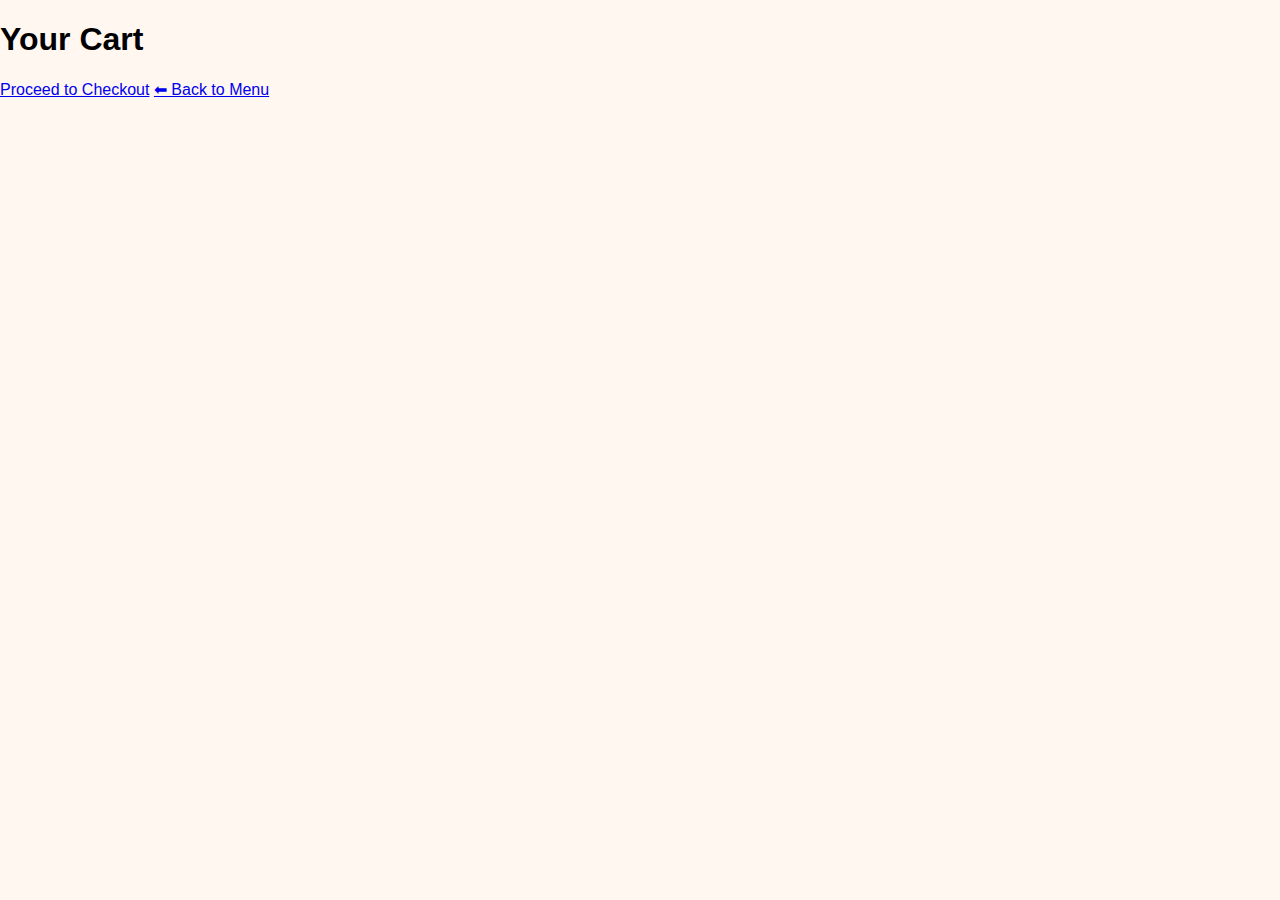
<file: cart.html>
<!DOCTYPE html>
<html>
<head>
  <title>Your Cart</title>
  <link rel="stylesheet" href="style.css">
</head>
<body>

<h1>Your Cart</h1>
<div id="cartItems"></div>

<a href="checkout.html" class="checkout-btn">Proceed to Checkout</a>
<a href="index.html">⬅ Back to Menu</a>

<script src="script.js"></script>
</body>
</html>
</file>
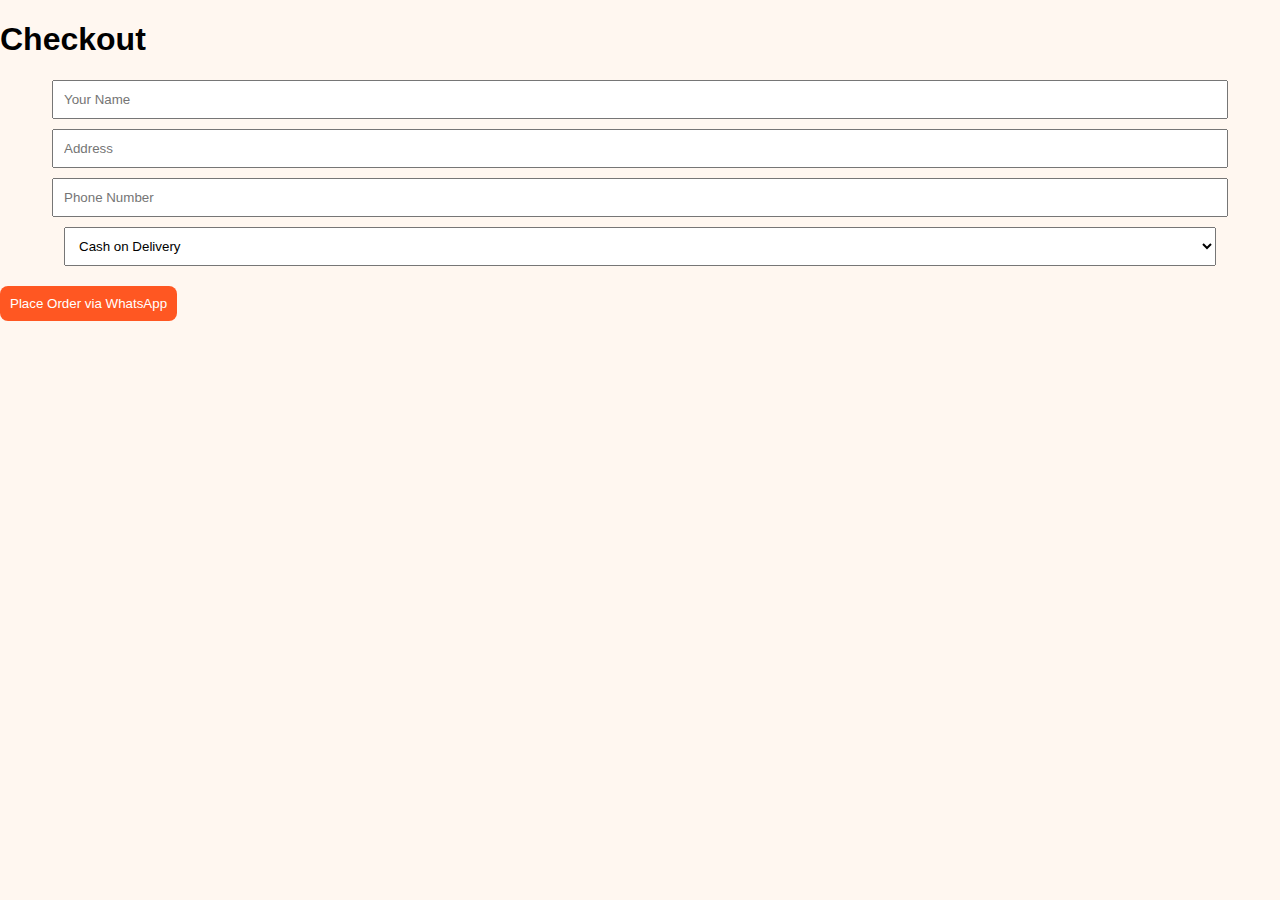
<file: checkout.html>
<!DOCTYPE html>
<html>
<head>
  <title>Checkout</title>
  <link rel="stylesheet" href="style.css">
</head>
<body>

<h1>Checkout</h1>

<input id="name" placeholder="Your Name">
<input id="address" placeholder="Address">
<input id="phone" placeholder="Phone Number">

<select id="payment">
  <option>Cash on Delivery</option>
  <option>Card on Delivery</option>
</select>

<button onclick="sendWhatsApp()">Place Order via WhatsApp</button>

<script src="script.js"></script>
</body>
</html>
</file>
<file: style.css>
body {
  font-family: Arial;
  background: #fff7f0;
  margin: 0;
}

header {
  background: #ff5722;
  color: white;
  padding: 15px;
  text-align: center;
}

.cart-btn {
  background: white;
  color: #ff5722;
  padding: 10px;
  text-decoration: none;
  border-radius: 20px;
}

.menu {
  display: grid;
  grid-template-columns: repeat(auto-fit,minmax(250px,1fr));
  gap: 15px;
  padding: 15px;
}

.item {
  background: white;
  padding: 10px;
  border-radius: 12px;
  text-align: center;
}

.item img {
  width: 100%;
  border-radius: 10px;
}

button {
  background: #ff5722;
  color: white;
  border: none;
  padding: 10px;
  margin-top: 10px;
  border-radius: 8px;
}

input, select {
  display: block;
  width: 90%;
  margin: 10px auto;
  padding: 10px;
}
</file>
